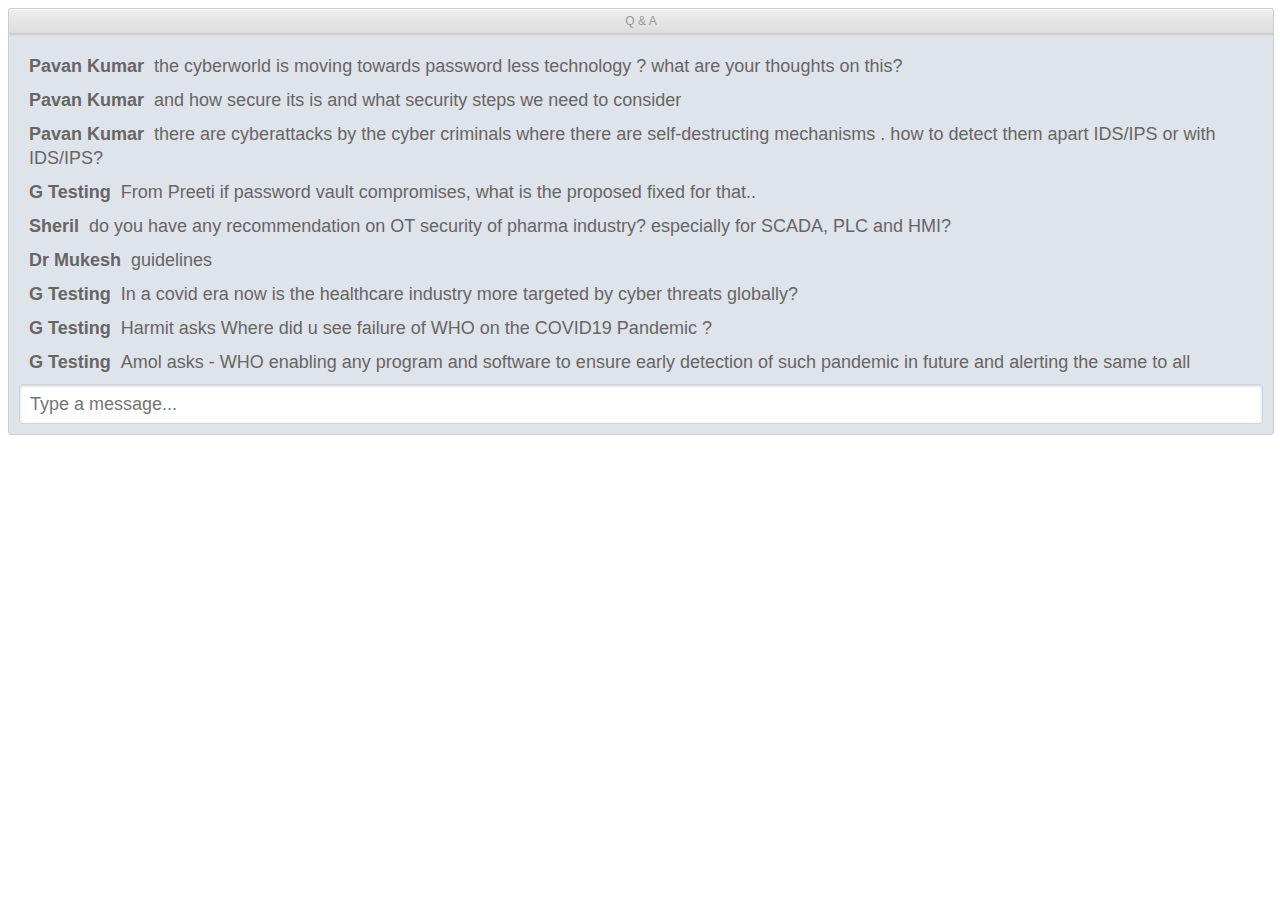
<file: Video Stream_files/13391(1).html>
<!DOCTYPE html>
<!-- saved from url=(0071)https://ticketing.sarcontech.com/ask-question/virtual/77/attendee/13391 -->
<html><head><meta http-equiv="Content-Type" content="text/html; charset=UTF-8">
	<title></title>
	<!-- jQuery -->
	<script src="./jquery.min.js"></script>

	<!-- Firebase -->
	<script src="./firebase.js"></script>
	<style type="text/css">
		.example-base {
		  font-family: "Helvetica Neue Light", "Helvetica Neue", Helvetica, Arial, "Lucida Grande", sans-serif;
		  color: #333; }

		.hide {
		  display: none; }

		.l-demo-container {
		  width: 100%;
		  word-wrap: break-word; }

		.l-popout {
		  margin: 0;
		  padding: 0;
		  border: 0; }
		  .l-popout iframe {
		    width: 100%;
		    height: 100%;
		    min-height: 100%;
		    margin: 0;
		    padding: 0;
		    border: 0; }

		.example-chat {
		  font-family: "Helvetica Neue Light", "Helvetica Neue", Helvetica, Arial, "Lucida Grande", sans-serif;
		  border-radius: 3px;
		  background-color: #dfe3ea;
		  border: 1px solid #CCC;
		  overflow: auto;
		  padding: 0px;
		  font-size: 18px;
		  line-height: 22px;
		  color: #666; }
		  .example-chat header {
		    background-color: #EEE;
		    background: -webkit-gradient(linear, left top, left bottom, from(#EEEEEE), to(#DDDDDD));
		    background: -webkit-linear-gradient(top, #EEEEEE, #DDDDDD);
		    background: linear-gradient(top, #EEEEEE, #DDDDDD);
		    -webkit-box-shadow: inset 0px 1px 0px rgba(255, 255, 255, 0.9), 0px 1px 2px rgba(0, 0, 0, 0.1);
		    box-shadow: inset 0px 1px 0px rgba(255, 255, 255, 0.9), 0px 1px 2px rgba(0, 0, 0, 0.1);
		    border-radius: 3px 3px 0px 0px;
		    border-bottom: 1px solid #CCC;
		    line-height: 24px;
		    font-size: 12px;
		    text-align: center;
		    color: #999; }
		  .example-chat input {
		    -webkit-box-sizing: border-box;
		    -moz-box-sizing: border-box;
		    box-sizing: border-box;
		    -webkit-box-shadow: inset 0px 1px 3px rgba(0, 0, 0, 0.2);
		    box-shadow: inset 0px 1px 3px rgba(0, 0, 0, 0.2);
		    border-radius: 3px;
		    padding: 0px 10px;
		    height: 30px;
		    font-size: 18px;
		    width: 100%;
		    font-weight: normal;
		    outline: none; }
		  .example-chat .example-chat-toolbar {
		    background-color: #FFF;
		    padding: 10px;
		    position: relative;
		    border-bottom: 1px solid #CCC; }
		    .example-chat .example-chat-toolbar label {
		      text-transform: uppercase;
		      line-height: 32px;
		      font-size: 14px;
		      color: #999;
		      position: absolute;
		      top: 10px;
		      left: 20px;
		      z-index: 1; }
		    .example-chat .example-chat-toolbar input {
		      -webkit-box-shadow: none;
		      box-shadow: none;
		      border: 1px solid #FFF;
		      padding-left: 100px;
		      color: #999; }
		      .example-chat .example-chat-toolbar input:active, .example-chat .example-chat-toolbar input:focus {
		        color: #1d9dff;
		        border: 1px solid #FFF; }
		  .example-chat ul {
		    list-style: none;
		    margin: 0px;
		    padding: 20px;
		    height: 300px;
		    overflow: auto; }
		    .example-chat ul li {
		      margin-bottom: 10px;
		      line-height: 24px; }
		      .example-chat ul li:last-child {
		        margin: 0px; }
		    .example-chat ul .example-chat-username {
		      margin-right: 10px; }
		  .example-chat footer {
		    display: block;
		    padding: 10px; }
		    .example-chat footer input {
		      border: 1px solid #ced3db;
		      height: 40px; }

		#colorholder {
		  width: 480px;
		  height: 30px;
		  border: 2px solid #424547;
		  margin: 5px auto 0px auto; }

		#drawing-canvas {
		  border: 3px solid #999; }

		.colorbox {
		  width: 22px;
		  height: 22px;
		  margin: 1px;
		  display: inline-block;
		  border: 3px solid black; }

		.example-leaderboard {
		  -webkit-box-shadow: 0px 1px 3px rgba(0, 0, 0, 0.3);
		  box-shadow: 0px 1px 3px rgba(0, 0, 0, 0.3);
		  padding: 20px;
		  border-radius: 5px;
		  background-color: white;
		  overflow: auto;
		  color: #666; }
		  .example-leaderboard table {
		    border-radius: 3px;
		    margin-bottom: 20px;
		    width: 100%;
		    border-collapse: collapse; }
		    .example-leaderboard table th {
		      background: #EEE;
		      border-bottom: 1px solid #CCC;
		      font-size: 12px;
		      color: #999;
		      padding: 5px 10px;
		      text-align: left; }
		    .example-leaderboard table td {
		      border-bottom: 1px solid #EEE;
		      padding: 10px;
		      color: #28a562; }
		      .example-leaderboard table td em {
		        font-style: normal;
		        font-weight: bold;
		        color: #666; }
		    .example-leaderboard table tr:first-child td {
		      background: green; }
		  .example-leaderboard input {
		    -webkit-box-sizing: border-box;
		    -moz-box-sizing: border-box;
		    box-sizing: border-box;
		    -webkit-box-shadow: inset 0px 1px 3px rgba(0, 0, 0, 0.2);
		    box-shadow: inset 0px 1px 3px rgba(0, 0, 0, 0.2);
		    border-radius: 3px;
		    padding: 0px 10px;
		    height: 30px;
		    font-size: 18px;
		    font-weight: normal;
		    outline: none;
		    border: 1px solid #CCC; }
		    .example-leaderboard input.example-leaderboard-name {
		      width: 186px;
		      margin-right: 10px; }
		    .example-leaderboard input.example-leaderboard-score {
		      width: 300px; }

		#highestscore {
		  margin-top: 20px;
		  font-size: 14px; }

		/* Presence */
		#presenceDiv {
		  text-align: center; }

		/* Tetris */
		.tetris-body {
		  width: 600px; }

		#canvas0, #canvas1 {
		  display: inline-block;
		  border: 4px solid #424547; }

		#restartButton {
		  margin-top: 5px; }

		#gameInProgress {
		  font-size: 14px; }
	</style>
<script src="chrome-extension://mooikfkahbdckldjjndioackbalphokd/assets/prompt.js"></script></head>
<body>
	
	<!-- CHAT MARKUP -->
	<div class="example-chat l-demo-container">
	  <header>Q &amp; A</header>

	  <!-- <div class='example-chat-toolbar'>
	    <label for="nameInput">Username:</label>
	    <input type='text' id='nameInput' placeholder='enter a username...'>
	  </div> -->

	  <ul id="example-messages" class="example-chat-messages"><li><strong class="example-chat-username">Pavan Kumar</strong>the cyberworld is moving towards password less technology ? what are your thoughts on this?</li><li><strong class="example-chat-username">Pavan Kumar</strong>and how secure its is and what security steps we need to consider</li><li><strong class="example-chat-username">Pavan Kumar</strong>there are cyberattacks by the cyber criminals where there are self-destructing mechanisms . how to detect them apart IDS/IPS or with IDS/IPS?</li><li><strong class="example-chat-username">G Testing</strong>From Preeti if password vault compromises, what is the proposed fixed for that..</li><li><strong class="example-chat-username">Sheril</strong>do you have any recommendation on OT security of pharma industry? especially for SCADA, PLC and HMI?</li><li><strong class="example-chat-username">Dr Mukesh</strong>guidelines</li><li><strong class="example-chat-username">G Testing</strong>In a covid era now is the healthcare industry more targeted by cyber threats globally?</li><li><strong class="example-chat-username">G Testing</strong>Harmit asks Where did u see failure of WHO on the COVID19 Pandemic ?</li><li><strong class="example-chat-username">G Testing</strong>Amol asks -  WHO enabling any program and software to ensure early detection of such pandemic in future and alerting the same to all countries to avoid any catastrophic failures</li><li><strong class="example-chat-username">Shashank </strong>With various apps like aarogya setu and others mandated by Governments worldwide to Track the pandemic spread.. How safe secure and data privacy is getting impacted of all the users using these apps? </li><li><strong class="example-chat-username">Pavan Kumar</strong>Excellent . Humans are the strongest and weakest in any organizations</li><li><strong class="example-chat-username">Pavan Kumar</strong>what are your thoughts on business continuity in these kind of situations i.e covid19? How and what exactly the organizations need to look at ?</li><li><strong class="example-chat-username">Pavan Kumar</strong>i mean resiliency </li><li><strong class="example-chat-username">Jitendra</strong>What changes or protocol change foreseen for international travelling and what additional health check and medication for any international travellers</li><li><strong class="example-chat-username">G Testing</strong>Amol - What is WHO plan for next year or Future for ensuring security if maintained at optimum level.</li><li><strong class="example-chat-username">Pavan Kumar</strong>I see Work from home is going to become new working model . How the cyber world need to look at ? it involves people, assets , software etc.</li><li><strong class="example-chat-username">Pavan Kumar</strong>as you rightly said the impersonation may prevail in this kind of working model by the hackers</li><li><strong class="example-chat-username">Jitendra</strong>Questions I asked because our kids are again going to resume after this for further studies</li><li><strong class="example-chat-username">Shashank </strong>Thanks for your insights</li><li><strong class="example-chat-username">Pavan Kumar</strong>THank you and big applaud to the anchor and team Trescon</li></ul>

	  <footer data-children-count="1">
	    <input type="text" id="messageInput" placeholder="Type a message...">
	  </footer>
	</div>

	    <script type="text/javascript">
	    	// CREATE A REFERENCE TO FIREBASE
	    	 var messagesRef = new Firebase(`https://project-6612417184855685496-a6a61.firebaseio.com/production/Q&A/virtual77`);

	    	 // REGISTER DOM ELEMENTS
	    	 var messageField = $('#messageInput');
	    	 var nameField = 'Kumar';
	    	 var messageList = $('#example-messages');

	    	 // LISTEN FOR KEYPRESS EVENT
	    	 messageField.keypress(function (e) {
	    	   if (e.keyCode == 13) {
	    	     //FIELD VALUES
	    	     var username = 'Kumar';
	    	     var message = messageField.val();

	    	     //SAVE DATA TO FIREBASE AND EMPTY FIELD
	    	     messagesRef.push({name:username, text:message, virtual_id:'77'});
	    	     messageField.val('');
	    	   }
	    	 });

	    	 // Add a callback that is triggered for each chat message.
	    	 messagesRef.limitToLast(20).on('child_added', function (snapshot) {
	    	   //GET DATA
	    	   var data = snapshot.val();
	    	   var username = data.name || "anonymous";
	    	   var message = data.text;

	    	   //CREATE ELEMENTS MESSAGE & SANITIZE TEXT
	    	   var messageElement = $("<li>");
	    	   var nameElement = $("<strong class='example-chat-username'></strong>")
	    	   nameElement.text(username);
	    	   messageElement.text(message).prepend(nameElement);

	    	   //ADD MESSAGE
	    	   messageList.append(messageElement)

	    	   //SCROLL TO BOTTOM OF MESSAGE LIST
	    	   messageList[0].scrollTop = messageList[0].scrollHeight;
	    	 });
	    </script>
	   

</body></html>
</file>
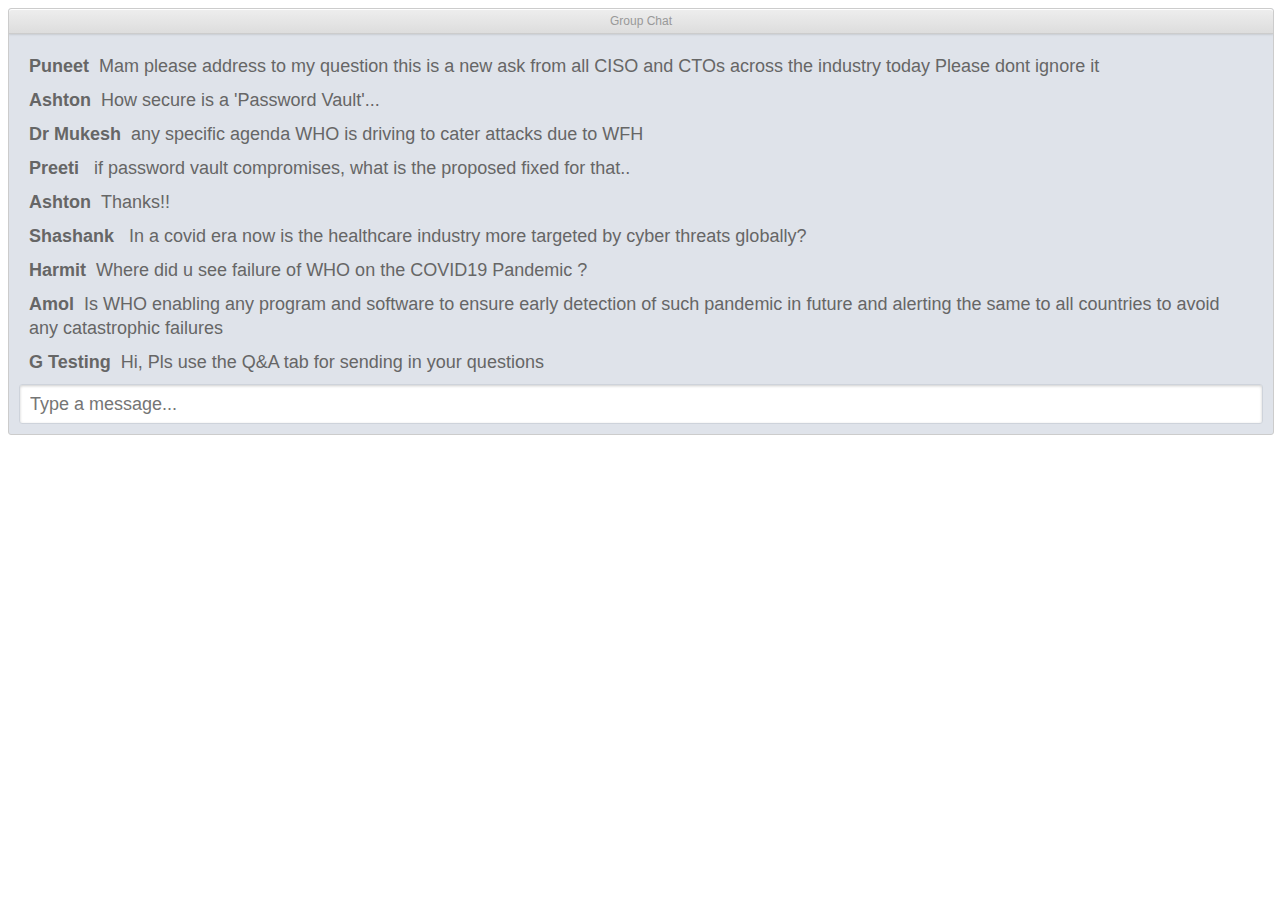
<file: Video Stream_files/13391(2).html>
<!DOCTYPE html>
<!-- saved from url=(0068)https://ticketing.sarcontech.com/fire-chat/virtual/77/attendee/13391 -->
<html><head><meta http-equiv="Content-Type" content="text/html; charset=UTF-8">
	<title></title>
	<!-- jQuery -->
	<script src="./jquery.min.js"></script>

	<!-- Firebase -->
	<script src="./firebase.js"></script>
	<style type="text/css">
		.example-base {
		  font-family: "Helvetica Neue Light", "Helvetica Neue", Helvetica, Arial, "Lucida Grande", sans-serif;
		  color: #333; }

		.hide {
		  display: none; }

		.l-demo-container {
		  width: 100%;
		  word-wrap: break-word; }

		.l-popout {
		  margin: 0;
		  padding: 0;
		  border: 0; }
		  .l-popout iframe {
		    width: 100%;
		    height: 100%;
		    min-height: 100%;
		    margin: 0;
		    padding: 0;
		    border: 0; }

		.example-chat {
		  font-family: "Helvetica Neue Light", "Helvetica Neue", Helvetica, Arial, "Lucida Grande", sans-serif;
		  border-radius: 3px;
		  background-color: #dfe3ea;
		  border: 1px solid #CCC;
		  overflow: auto;
		  padding: 0px;
		  font-size: 18px;
		  line-height: 22px;
		  color: #666; }
		  .example-chat header {
		    background-color: #EEE;
		    background: -webkit-gradient(linear, left top, left bottom, from(#EEEEEE), to(#DDDDDD));
		    background: -webkit-linear-gradient(top, #EEEEEE, #DDDDDD);
		    background: linear-gradient(top, #EEEEEE, #DDDDDD);
		    -webkit-box-shadow: inset 0px 1px 0px rgba(255, 255, 255, 0.9), 0px 1px 2px rgba(0, 0, 0, 0.1);
		    box-shadow: inset 0px 1px 0px rgba(255, 255, 255, 0.9), 0px 1px 2px rgba(0, 0, 0, 0.1);
		    border-radius: 3px 3px 0px 0px;
		    border-bottom: 1px solid #CCC;
		    line-height: 24px;
		    font-size: 12px;
		    text-align: center;
		    color: #999; }
		  .example-chat input {
		    -webkit-box-sizing: border-box;
		    -moz-box-sizing: border-box;
		    box-sizing: border-box;
		    -webkit-box-shadow: inset 0px 1px 3px rgba(0, 0, 0, 0.2);
		    box-shadow: inset 0px 1px 3px rgba(0, 0, 0, 0.2);
		    border-radius: 3px;
		    padding: 0px 10px;
		    height: 30px;
		    font-size: 18px;
		    width: 100%;
		    font-weight: normal;
		    outline: none; }
		  .example-chat .example-chat-toolbar {
		    background-color: #FFF;
		    padding: 10px;
		    position: relative;
		    border-bottom: 1px solid #CCC; }
		    .example-chat .example-chat-toolbar label {
		      text-transform: uppercase;
		      line-height: 32px;
		      font-size: 14px;
		      color: #999;
		      position: absolute;
		      top: 10px;
		      left: 20px;
		      z-index: 1; }
		    .example-chat .example-chat-toolbar input {
		      -webkit-box-shadow: none;
		      box-shadow: none;
		      border: 1px solid #FFF;
		      padding-left: 100px;
		      color: #999; }
		      .example-chat .example-chat-toolbar input:active, .example-chat .example-chat-toolbar input:focus {
		        color: #1d9dff;
		        border: 1px solid #FFF; }
		  .example-chat ul {
		    list-style: none;
		    margin: 0px;
		    padding: 20px;
		    height: 300px;
		    overflow: auto; }
		    .example-chat ul li {
		      margin-bottom: 10px;
		      line-height: 24px; }
		      .example-chat ul li:last-child {
		        margin: 0px; }
		    .example-chat ul .example-chat-username {
		      margin-right: 10px; }
		  .example-chat footer {
		    display: block;
		    padding: 10px; }
		    .example-chat footer input {
		      border: 1px solid #ced3db;
		      height: 40px; }

		#colorholder {
		  width: 480px;
		  height: 30px;
		  border: 2px solid #424547;
		  margin: 5px auto 0px auto; }

		#drawing-canvas {
		  border: 3px solid #999; }

		.colorbox {
		  width: 22px;
		  height: 22px;
		  margin: 1px;
		  display: inline-block;
		  border: 3px solid black; }

		.example-leaderboard {
		  -webkit-box-shadow: 0px 1px 3px rgba(0, 0, 0, 0.3);
		  box-shadow: 0px 1px 3px rgba(0, 0, 0, 0.3);
		  padding: 20px;
		  border-radius: 5px;
		  background-color: white;
		  overflow: auto;
		  color: #666; }
		  .example-leaderboard table {
		    border-radius: 3px;
		    margin-bottom: 20px;
		    width: 100%;
		    border-collapse: collapse; }
		    .example-leaderboard table th {
		      background: #EEE;
		      border-bottom: 1px solid #CCC;
		      font-size: 12px;
		      color: #999;
		      padding: 5px 10px;
		      text-align: left; }
		    .example-leaderboard table td {
		      border-bottom: 1px solid #EEE;
		      padding: 10px;
		      color: #28a562; }
		      .example-leaderboard table td em {
		        font-style: normal;
		        font-weight: bold;
		        color: #666; }
		    .example-leaderboard table tr:first-child td {
		      background: green; }
		  .example-leaderboard input {
		    -webkit-box-sizing: border-box;
		    -moz-box-sizing: border-box;
		    box-sizing: border-box;
		    -webkit-box-shadow: inset 0px 1px 3px rgba(0, 0, 0, 0.2);
		    box-shadow: inset 0px 1px 3px rgba(0, 0, 0, 0.2);
		    border-radius: 3px;
		    padding: 0px 10px;
		    height: 30px;
		    font-size: 18px;
		    font-weight: normal;
		    outline: none;
		    border: 1px solid #CCC; }
		    .example-leaderboard input.example-leaderboard-name {
		      width: 186px;
		      margin-right: 10px; }
		    .example-leaderboard input.example-leaderboard-score {
		      width: 300px; }

		#highestscore {
		  margin-top: 20px;
		  font-size: 14px; }

		/* Presence */
		#presenceDiv {
		  text-align: center; }

		/* Tetris */
		.tetris-body {
		  width: 600px; }

		#canvas0, #canvas1 {
		  display: inline-block;
		  border: 4px solid #424547; }

		#restartButton {
		  margin-top: 5px; }

		#gameInProgress {
		  font-size: 14px; }
	</style>
<script src="chrome-extension://mooikfkahbdckldjjndioackbalphokd/assets/prompt.js"></script></head>
<body>
	
	<!-- CHAT MARKUP -->
	<div class="example-chat l-demo-container">
	  <header>Group Chat</header>

	  <!-- <div class='example-chat-toolbar'>
	    <label for="nameInput">Username:</label>
	    <input type='text' id='nameInput' placeholder='enter a username...'>
	  </div> -->

	  <ul id="example-messages" class="example-chat-messages"><li><strong class="example-chat-username">Puneet</strong>Mam please address to my question this is a new ask from all CISO and CTOs across the industry today   Please dont ignore it</li><li><strong class="example-chat-username">Ashton</strong>How secure is a 'Password Vault'...</li><li><strong class="example-chat-username">Dr Mukesh</strong>any specific agenda WHO is driving to cater attacks due to WFH</li><li><strong class="example-chat-username">Preeti </strong>if  password vault compromises, what is the  proposed fixed for that..</li><li><strong class="example-chat-username">Ashton</strong>Thanks!!</li><li><strong class="example-chat-username">Shashank </strong>In a covid era now is the healthcare industry more targeted by cyber threats globally?</li><li><strong class="example-chat-username">Harmit</strong>Where did u see failure of WHO on the COVID19 Pandemic ?</li><li><strong class="example-chat-username">Amol</strong>Is WHO enabling any program and software to ensure early detection of such pandemic in future and alerting the same to all countries to avoid any catastrophic failures</li><li><strong class="example-chat-username">G Testing</strong>Hi, Pls use the Q&amp;A tab for sending in your questions</li><li><strong class="example-chat-username">Amol</strong>What is WHO plan for next year or Future for ensuring security if maintained at optimum level.</li><li><strong class="example-chat-username">Lancy</strong>hi</li></ul>

	  <footer data-children-count="1">
	    <input type="text" id="messageInput" placeholder="Type a message...">
	  </footer>
	</div>

	    <script type="text/javascript">
	    	// CREATE A REFERENCE TO FIREBASE
	    	 var messagesRef = new Firebase(`https://project-6612417184855685496-a6a61.firebaseio.com/production/virtual77`);

	    	 // REGISTER DOM ELEMENTS
	    	 var messageField = $('#messageInput');
	    	 var nameField = 'Kumar';
	    	 var messageList = $('#example-messages');

	    	 // LISTEN FOR KEYPRESS EVENT
	    	 messageField.keypress(function (e) {
	    	   if (e.keyCode == 13) {
	    	     //FIELD VALUES
	    	     var username = 'Kumar';
	    	     var message = messageField.val();

	    	     //SAVE DATA TO FIREBASE AND EMPTY FIELD
	    	     messagesRef.push({name:username, text:message, virtual_id:'77'});
	    	     messageField.val('');
	    	   }
	    	 });

	    	 // Add a callback that is triggered for each chat message.
	    	 messagesRef.limitToLast(20).on('child_added', function (snapshot) {
	    	   //GET DATA
	    	   var data = snapshot.val();
	    	   var username = data.name || "anonymous";
	    	   var message = data.text;

	    	   //CREATE ELEMENTS MESSAGE & SANITIZE TEXT
	    	   var messageElement = $("<li>");
	    	   var nameElement = $("<strong class='example-chat-username'></strong>")
	    	   nameElement.text(username);
	    	   messageElement.text(message).prepend(nameElement);

	    	   //ADD MESSAGE
	    	   messageList.append(messageElement)

	    	   //SCROLL TO BOTTOM OF MESSAGE LIST
	    	   messageList[0].scrollTop = messageList[0].scrollHeight;
	    	 });
	    </script>
	   

</body></html>
</file>
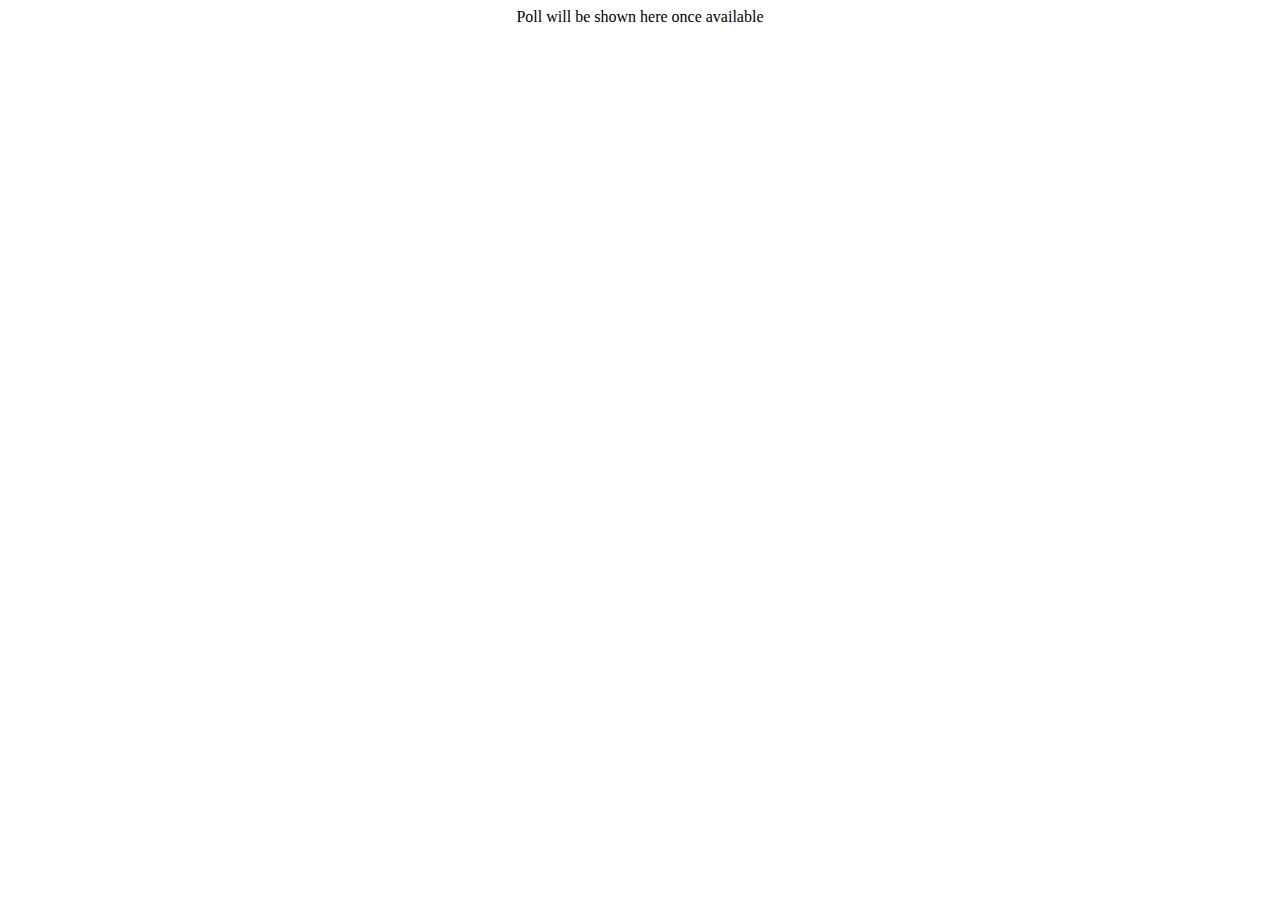
<file: Video Stream_files/not-available(1).html>
<!DOCTYPE html>
<!-- saved from url=(0056)https://ticketing.sarcontech.com/poll-link/not-available -->
<html><head><meta http-equiv="Content-Type" content="text/html; charset=UTF-8">
	<title></title>
<script src="chrome-extension://mooikfkahbdckldjjndioackbalphokd/assets/prompt.js"></script></head>
<body>
	<center>
		Poll will be shown here once available
	</center>

</body></html>
</file>
